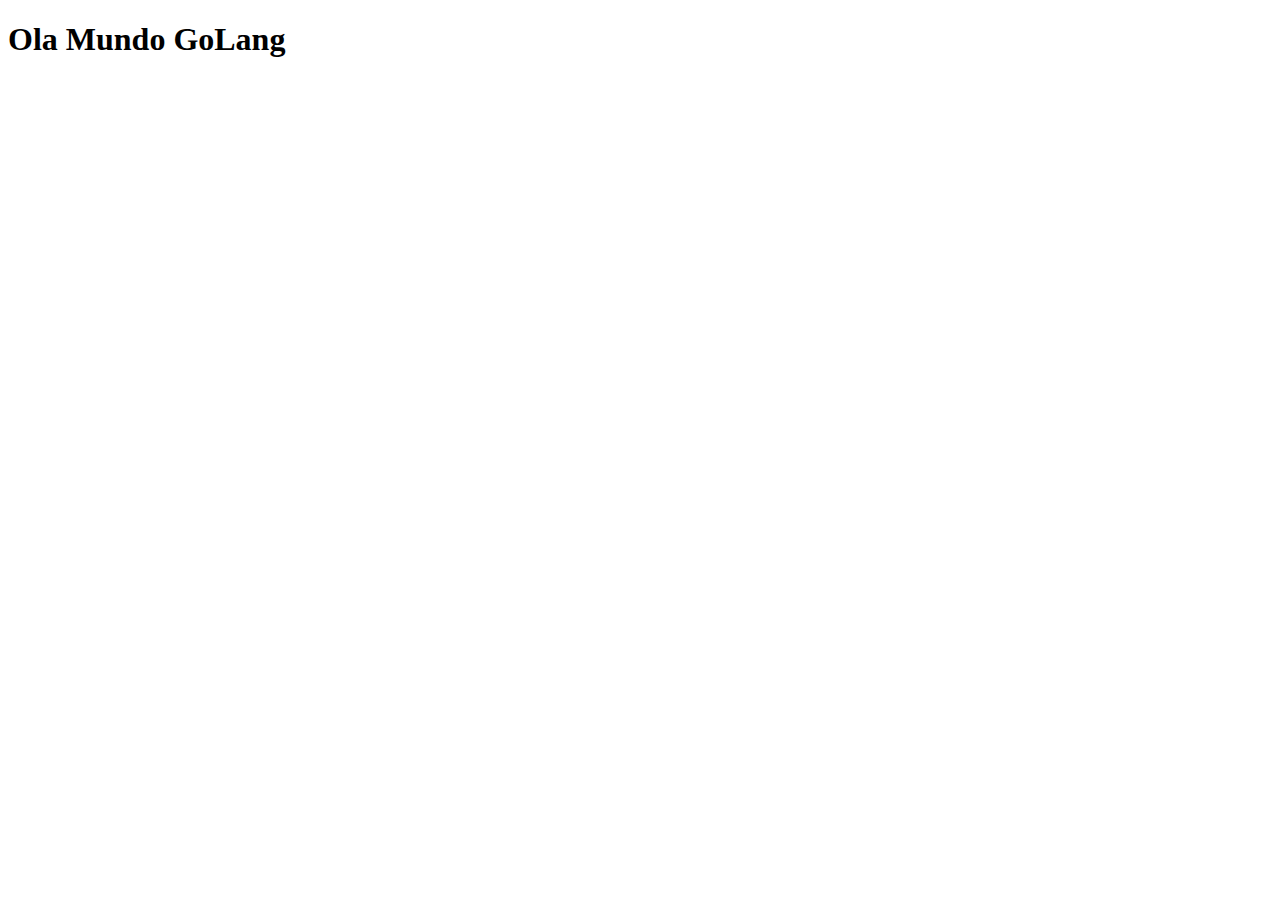
<file: webGoPro/static/index.html>
<!DOCTYPE html>
<html lang="en">
<head>
    <meta charset="UTF-8">
    <meta http-equiv="X-UA-Compatible" content="IE=edge">
    <meta name="viewport" content="width=device-width, initial-scale=1.0">
    <title>Document</title>
</head>
<body>
    <h1>Ola Mundo GoLang</h1>
</body>
</html>
</file>
